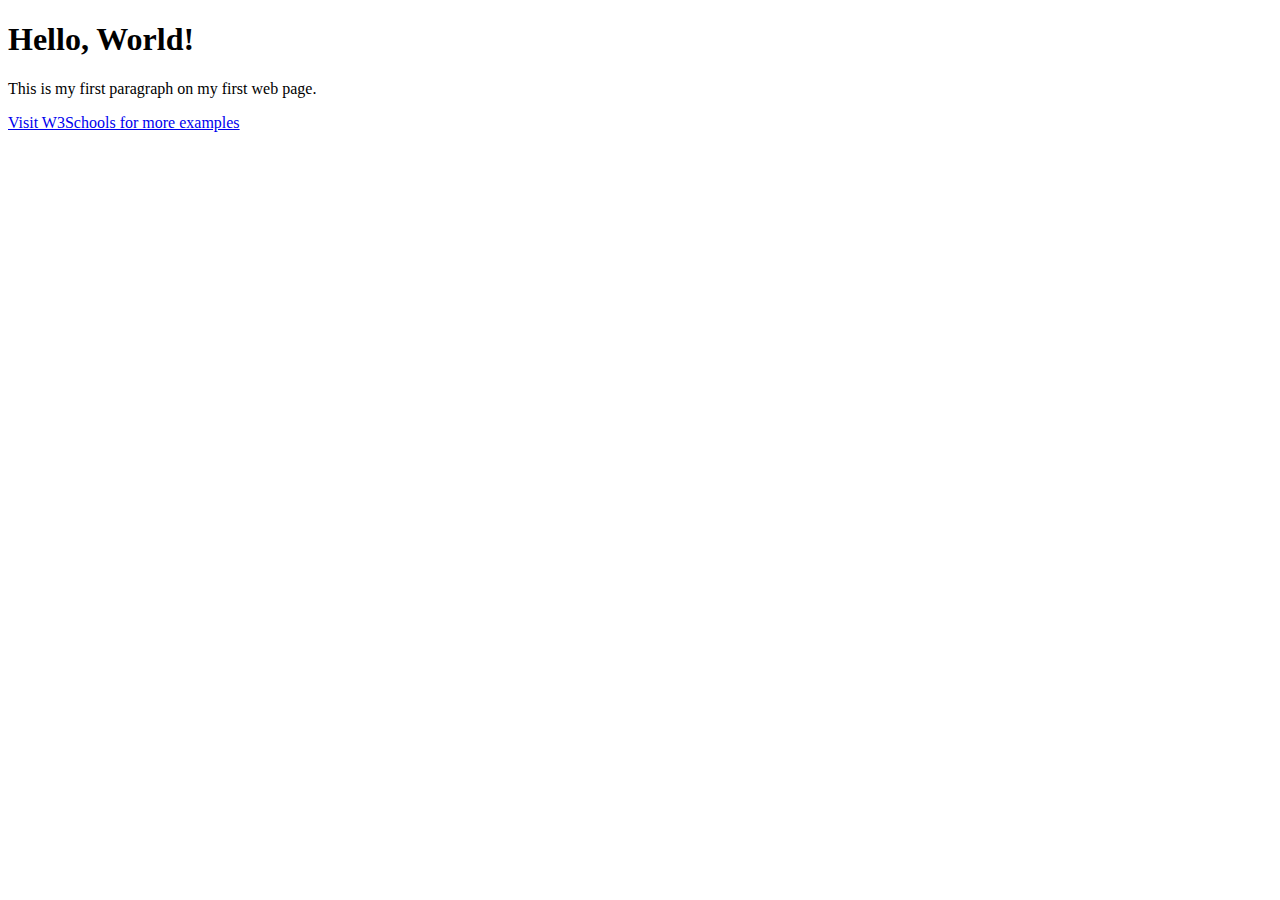
<file: index.html>
<!DOCTYPE html>
<html lang="en">
<head>
    <meta charset="UTF-8">
    <meta name="viewport" content="width=device-width, initial-scale=1.0">
    <title>My First Web Page</title>
</head>
<body>
    <h1>Hello, World!</h1>
    <p>This is my first paragraph on my first web page.</p>
    <a href="/test-pages/pdf/main.pdf">Visit W3Schools for more examples</a>
</body>
</html>
</file>
